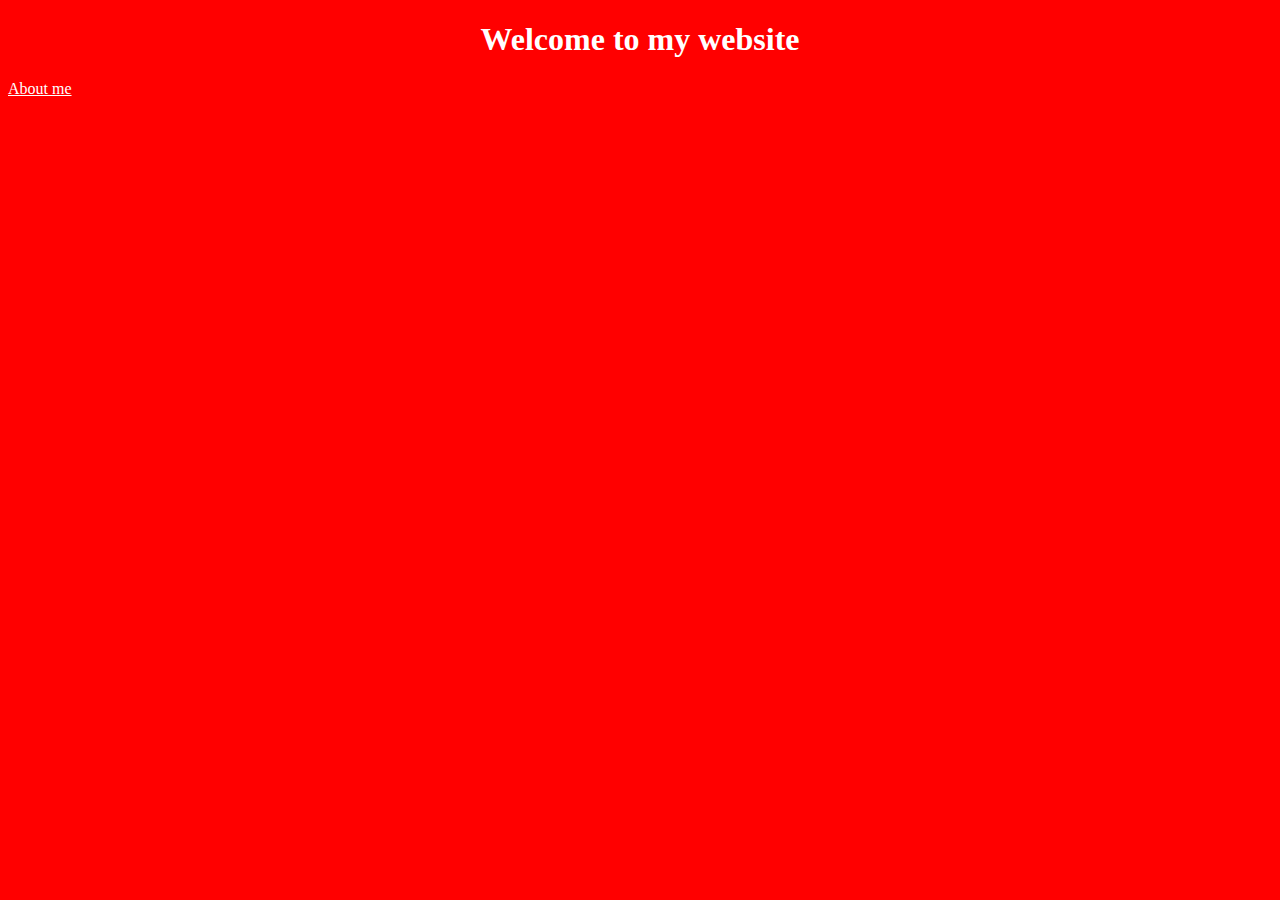
<file: index.html>
<!DOCTYPE html>
<html lang="en">
  <head>
    <meta charset="UTF-8" />
    <meta name="viewport" content="width=device-width, initial-scale=1.0" />
    <title>Homepage</title>
    <link rel="stylesheet" href="css\index.css" />
  </head>
  <body>
    <h1>Welcome to my website</h1>
    <a href="/about.html">About me</a>
  </body>
</html>
</file>
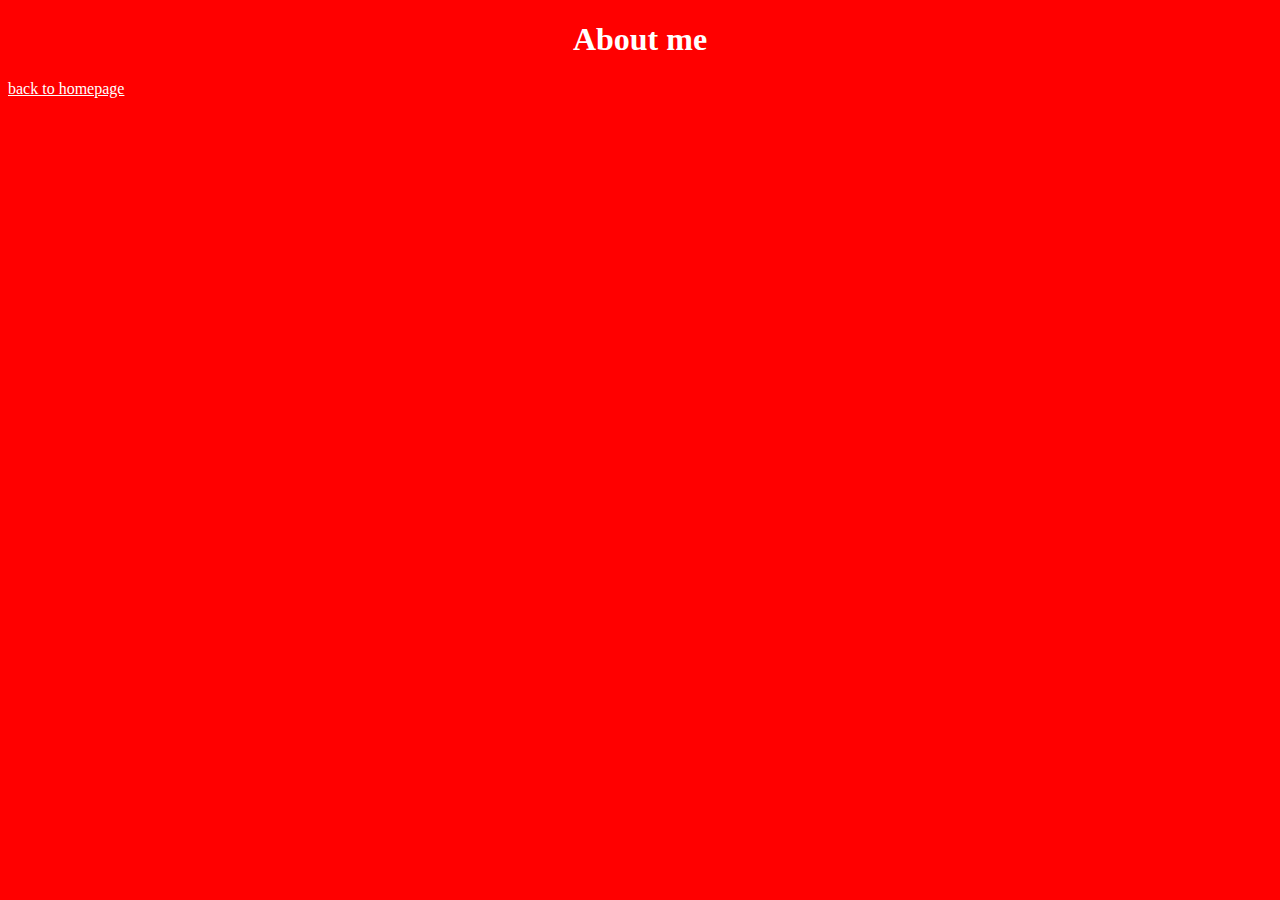
<file: about.html>
<!DOCTYPE html>
<html lang="en">
  <head>
    <meta charset="UTF-8" />
    <meta name="viewport" content="width=device-width, initial-scale=1.0" />
    <title>About</title>
    <link rel="stylesheet" href="css\index.css" />
  </head>
  <body>
    <h1>About me</h1>
    <a href="/index.html">back to homepage</a>
  </body>
</html>
</file>
